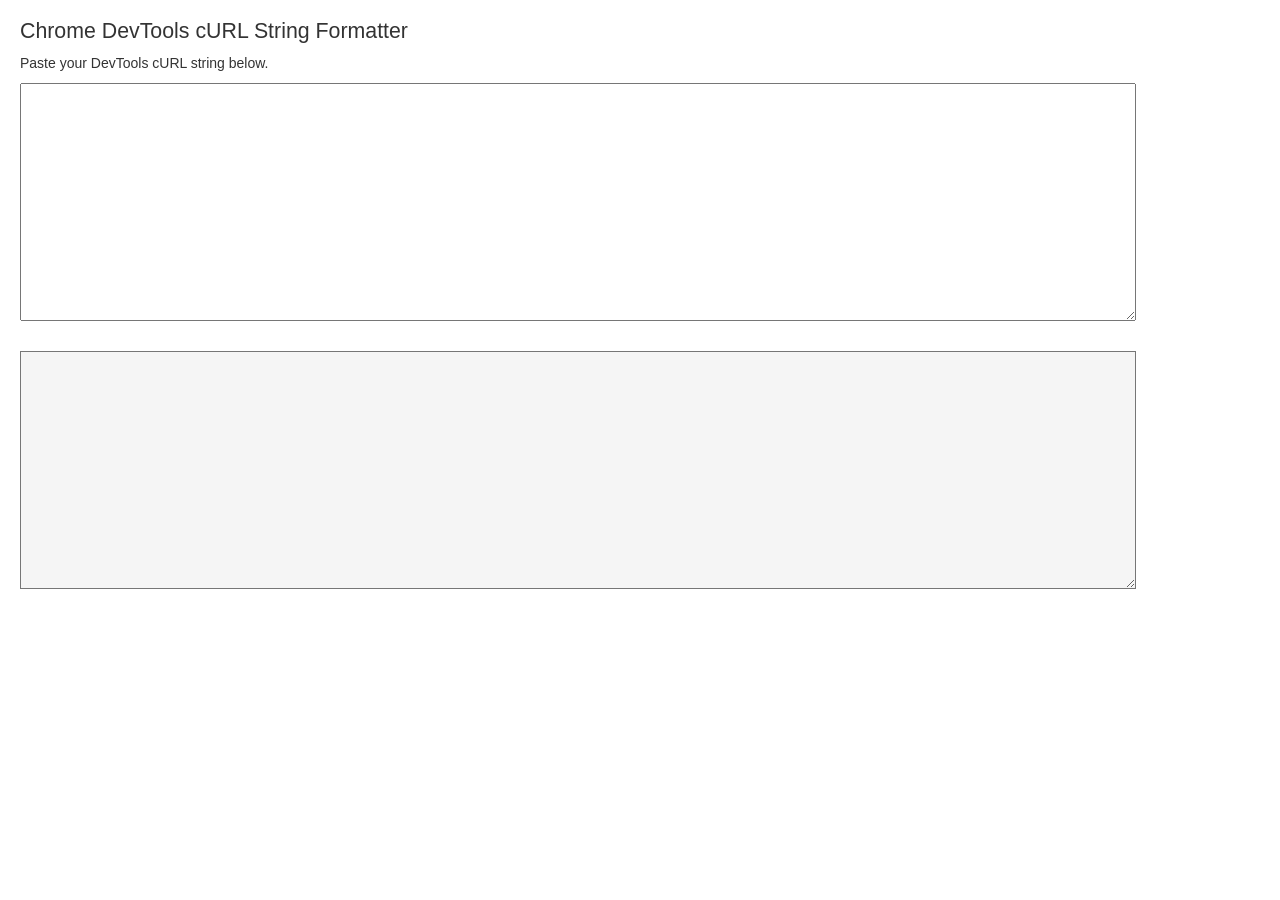
<file: curl-formatter/index.html>
<!DOCTYPE html>
<!-- saved from url=(0025)https://konklone.io/json/ -->
<html><head><meta http-equiv="Content-Type" content="text/html; charset=UTF-8">

<meta name="viewport" content="width=device-width, initial-scale=1.0">

<title>Chrome DevTools cURL String Formatter</title>

<!-- jquery, jquery-csv,bootstrap -->
<script type="text/javascript" src="./curl formatter_files/jquery-2.1.1.min.js"></script>
<script src="./curl formatter_files/jquery.csv.js"></script>
<link href="./curl formatter_files/bootstrap.min.css" type="text/css" rel="stylesheet">


<!-- site styles and JS -->
<link href="./curl formatter_files/site.css" type="text/css" rel="stylesheet">
<script src="./curl formatter_files/highlight.pack.js"></script>

<script>
  var excerptRows = 7;
  var input;
  var url;
  var lastSaved;

  // function log(msg) {
  //   return $(".console").removeClass("error").html(msg);
  // }

  // function error(msg) {
  //   return log(msg).addClass("error");
  // }

  function doJSON() {
    // just in case
    $(".drop").hide();

    // get input JSON, try to parse it
    var newInput = $(".json textarea").val();
    if (newInput == input) return;

    input = newInput;
    if (!input) {
      // wipe the rendered version too
      $(".json code").html("");
      return;
    }

    var json = (input);

    $(".json textarea").val(newInput);

    // if succeeded, prettify and highlight it
    // highlight shows when textarea loses focus
    if (json) {
      // Reset any error message from previous failed parses.
      $("div.error").hide();
      $("div.warning").show();

      var pretty = JSON.stringify(json, undefined, 2);
      $(".json code").html(json);
      if (pretty.length < (50 * 1024))
        hljs.highlightBlock($(".json code").get(0));

        fixed = newInput.replace(/ -H /g, ' \\\n\t-H ')
        fixed = fixed.replace(/ --compressed/, ' \\\n\t--compressed')
        $(".output").val(fixed);

    } else {
      // Show error.
      $("div.warning").hide();
      $("div.error").show();
      $(".json code").html("");
    }

    return true;
  }

  // show rendered JSON
  function showJSON(rendered) {
    console.log("ordered to show JSON: " + rendered);
    if (rendered) {
      if ($(".json code").html()) {
        console.log("there's code to show, showing...");
        $(".json .rendered").show();
        $(".json .editing").hide();
      }
    } else {
      $(".json .rendered").hide();
      $(".json .editing").show().focus();
    }
  }

  function showCSV(rendered) {
    if (rendered) {
      if ($(".csv table").html()) {
        $(".csv .rendered").show();
        $(".csv .editing").hide();
      }
    } else {
      $(".csv .rendered").hide();
      $(".csv .editing").show().focus();
    }
  }

  $(function() {

    $(".json textarea").blur(function() {showJSON(true);});
    $(".json pre").click(function() {showJSON(false)});
    $(".csv textarea").blur(function() {showCSV(true);})
    $(".csv .raw").click(function() {
      showCSV(false);
      $(".csv textarea").focus().select();
      return false;
    })

    // if there's no CSV to download, don't download anything.
    // also, log an analytics event.
    $(".csv a.download").click(function() {
      var data = $(".csv textarea").val();
      if (data) {
        Events.download(data.length);
        return true;
      } else
        return false;
    });


    // transform the JSON whenever it's pasted/edited
    $(".json textarea")
      .on('paste', function() {
        // delay the showing so the paste is pasted by then
        setTimeout(function() {
          doJSON();
          $(".json textarea").blur();
        }, 1);
      })
      .keyup(doJSON); // harmless to repeat doJSON

    // go away
    $("body").click(function() {
      $(".drop").hide();
    });

    $(document)
      .on("dragenter", function(e) {
        e.preventDefault();
        e.stopPropagation();
        $(".drop").show();
      })
      .on("dragover", function(e) {
        e.preventDefault();
        e.stopPropagation();
      })
      .on("dragend", function(e) {
        e.preventDefault();
        e.stopPropagation();
        $(".drop").hide();
      })
      .on("drop", function(e) {
        $(".drop").hide();

        if (e.originalEvent.dataTransfer) {
          if (e.originalEvent.dataTransfer.files.length) {
            e.preventDefault();
            e.stopPropagation();

            var reader = new FileReader();

            reader.onload = function(ev) {
              console.log(ev.target.result);
              $(".json textarea").val(ev.target.result);

              setTimeout(function() {
                doJSON();
                $(".json textarea").blur();
              }, 1);
            }

            reader.readAsText(e.originalEvent.dataTransfer.files[0]);
          }
        }
      });

    // highlight CSV on click
    $(".csv textarea").click(function() {$(this).focus().select();});
  });
</script>

</head>
<body>

<h1>Chrome DevTools cURL String Formatter</h1>

<section class="json">

  <p>
    <span class="instruction editing">
      Paste your DevTools cURL string below.
    </span>

    <span class="instruction rendered">
      Click your formatted cURL string below to edit.
    </span>
  </p>

  <div class="areas">
    <textarea class="editing"></textarea>
    <pre class="rendered"><code></code></pre>
    <div class="drop" style="display: none;">DROP JSON HERE</div>
  </div>

  <div class="error">
    There was an error parsing this string.
  </div>
</section>

<section class="csv">
  <div class="areas">
    <textarea class="output"></textarea>
    <div class="table rendered">
      <table></table>
    </div>
  </div>
</section>

</body></html>
</file>
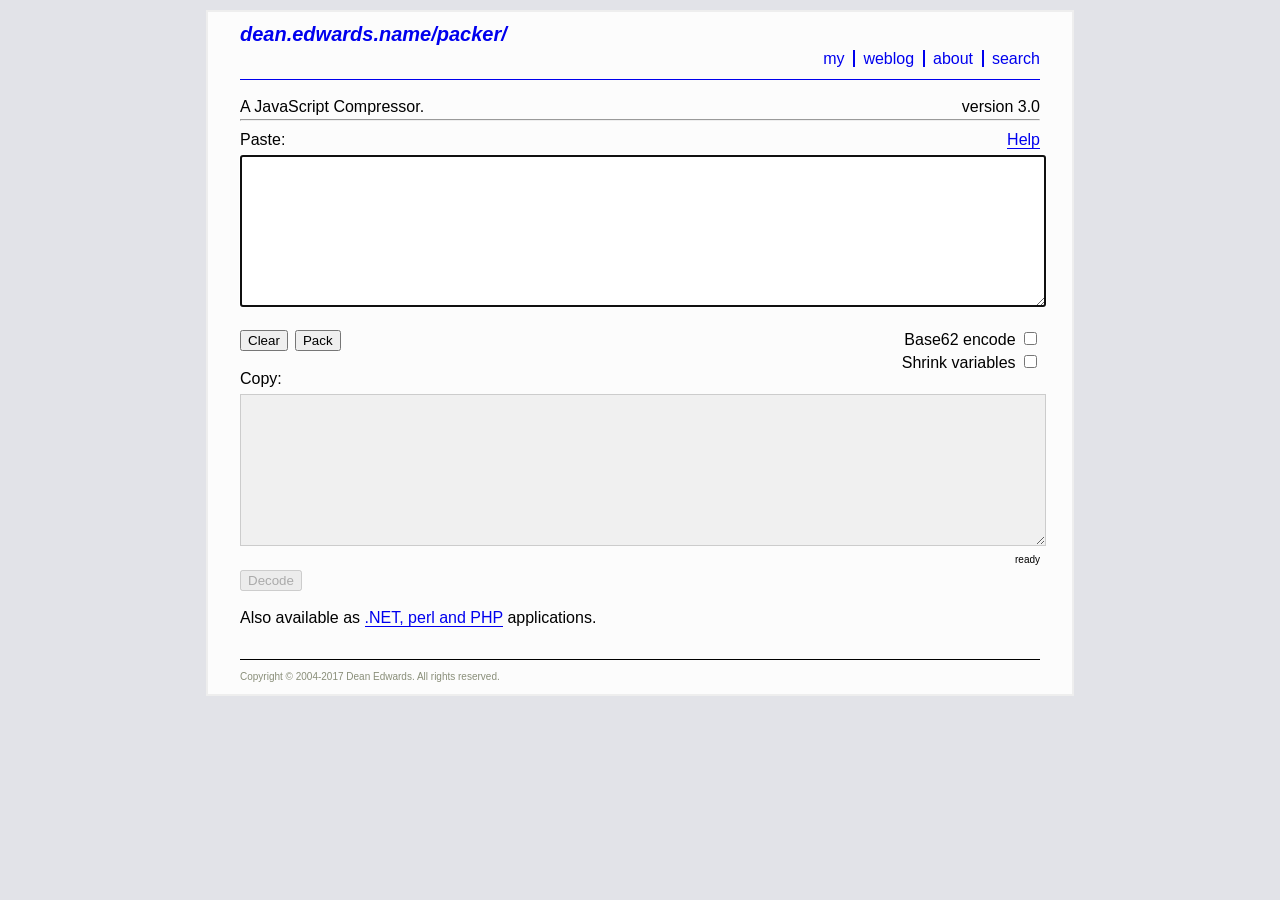
<file: js-packer/index.html>
<!DOCTYPE html>
<!-- saved from url=(0032)http://dean.edwards.name/packer/ -->
<html><head><meta http-equiv="Content-Type" content="text/html; charset=UTF-8">
 <title>/packer/</title>
 
 <meta name="author" content="Dean Edwards"><!-- Keeping code tidy! :) -->
 <link rel="stylesheet" href="./packer_files/style.css" media="all">
 <link rel="icon" href="http://dean.edwards.name/favicon.ico" type="image/x-icon">
 <script src="./packer_files/my.js"></script>
 <!--[if lt IE 9]><script>"abbr,article,footer,header,nav,section,time".replace(/\w+/g,function(t){document.createElement(t)})</script><![endif]-->
 <meta name="description" content="A Javascript compressor.">
 <meta name="keywords" content="packer,javascript,compressor,obfuscator">
 <link rel="stylesheet" href="./packer_files/packer.css" media="screen, projection">
 <script src="./packer_files/base2-load.js"></script>
 <script src="./packer_files/Packer.js"></script>
 <script src="./packer_files/Words.js"></script>
 <script src="./packer_files/bindings.js"></script>
</head>
<body>
<header>
 <h1 class="home"><a href="http://dean.edwards.name/">dean.edwards.name</a>/packer/</h1>
 <nav>
  <ul><!--
--><li><a href="http://dean.edwards.name/my/">my</a></li><!--
--><li><a href="http://dean.edwards.name/weblog/">weblog</a></li><!--
--><li><a href="http://dean.edwards.name/about/">about</a></li><!--
--><li class="last-child"><a href="http://dean.edwards.name/search/">search</a></li><!--
--></ul>
 </nav>
</header>

<h2><span class="description">A JavaScript Compressor.</span> <span class="version">version 3.0</span></h2>
<hr class="short">
<form class="" id="form" method="post">
 <p id="help"><a href="http://dean.edwards.name/packer/usage/">Help</a></p>
 <p><label class="paste">Paste:</label><br>
  <textarea id="input" name="input" rows="10" cols="80" spellcheck="false"></textarea></p>
 <p id="controls">
  <label for="base62">Base62 encode
   <input type="checkbox" id="base62" name="base62" value="1"></label><br>
  <label for="shrink">Shrink variables
   <input type="checkbox" id="shrink" name="shrink" value="1"></label>
 </p>
 <p class="form-buttons" id="input-buttons">
  <input type="file" id="upload-script" name="upload" disabled="">
  <button type="button" id="load-script">Load</button>
  <button type="button" id="clear-all">Clear</button>
  <button type="button" id="pack-script">Pack</button>
 </p>
 <p><label class="copy">Copy:</label>
  <textarea id="output" name="output" rows="10" cols="80" readonly="" spellcheck="false"></textarea></p>
 <p id="message" class="">compression ratio: 228/295=0.773</p>
 <p class="form-buttons" id="output-buttons">
  <button type="submit" id="save-script">Save</button>
  <button type="button" id="decode-script" disabled="">Decode</button>
 </p>
</form>
<p>Also available as <a href="http://dean.edwards.name/download/#packer">.NET, perl and <abbr>PHP</abbr></a> applications.</p>
 
<footer>
 <p>Copyright © 2004-2017 Dean Edwards. All rights reserved.</p>
</footer>


</body></html>
</file>
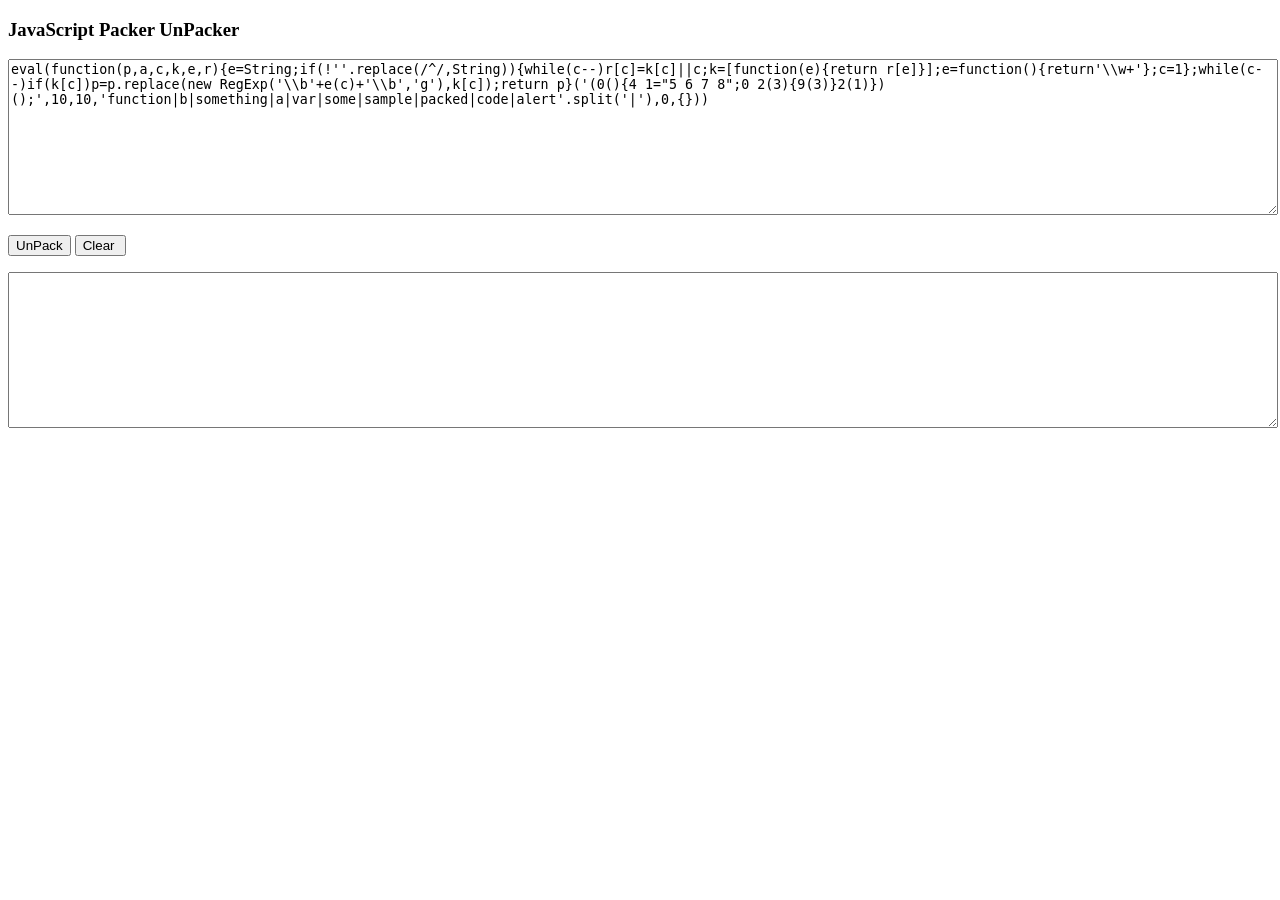
<file: js-unpacker/index.html>
<!DOCTYPE HTML PUBLIC "-//W3C//DTD HTML 4.01//EN" "http://www.w3.org/TR/html4/strict.dtd">
<!--
Created using JS Bin
http://jsbin.com

Copyright (c) 2017 by anonymous (http://jsbin.com/riboluhomi/1/edit)

Released under the MIT license: http://jsbin.mit-license.org
-->
<meta name="robots" content="noindex">
<html>
  <head>
    <meta http-equiv="Content-Type" content="text/html; charset=utf-8">
    <title>UnPacker</title>
  </head>
  <style> textarea {width: 100%} </style>
  <body>


    <div class="container_12">

      <div class="grid_9">

        <h3>JavaScript Packer UnPacker</h3>
      </div>
      <div class="clear"> </div>

      <div class="grid_7">
        <p>
          <label>
            <textarea name="input" id="input" cols="60" rows="10">eval(function(p,a,c,k,e,r){e=String;if(!''.replace(/^/,String)){while(c--)r[c]=k[c]||c;k=[function(e){return r[e]}];e=function(){return'\\w+'};c=1};while(c--)if(k[c])p=p.replace(new RegExp('\\b'+e(c)+'\\b','g'),k[c]);return p}('(0(){4 1="5 6 7 8";0 2(3){9(3)}2(1)})();',10,10,'function|b|something|a|var|some|sample|packed|code|alert'.split('|'),0,{}))</textarea>
          </label>
        </p>
        <p>
          <label>
            <input type="button" name="unpack" id="unpack" value="UnPack">
          </label>
          <label>
            <input type="button" name="clear" id="clear" value="Clear ">
          </label>
        </p>
        <p>
          <label>
            <textarea name="out" id="out" cols="60" rows="10"></textarea>
          </label>
        </p>

      </div>
      <div class="grid_5">

        <script src="https://code.jquery.com/jquery-3.1.0.js"></script>
        <script>
          //////////////////////////////////////////
          //  Un pack the code from the /packer/  //
          //  By matthew@matthewfl.com            //
          //  http://matthewfl.com/unPacker.html  //
          //////////////////////////////////////////
          // version 1.2


          function unPack (code) {
            function indent (code) {
              try {
                var tabs = 0, old=-1, add='';
                for(var i=0;i<code.length;i++) {
                  if(code[i].indexOf("{") != -1) tabs++;
                  if(code[i].indexOf("}") != -1) tabs--;

                  if(old != tabs) {
                    old = tabs;
                    add = "";
                    while (old > 0) {
                      add += "\t";
                      old--;
                    }
                    old = tabs;
                  }

                  code[i] = add + code[i];
                }
              } finally {
                tabs = null;
                old = null;
                add = null;
              }
              return code;
            }

            var env = {
              eval: function (c) {
                code = c;
              },
              window: {},
              document: {}
            };

            eval("with(env) {" + code + "}");

            code = (code+"").replace(/;/g, ";\n").replace(/{/g, "\n{\n").replace(/}/g, "\n}\n").replace(/\n;\n/g, ";\n").replace(/\n\n/g, "\n");

            code = code.split("\n");
            code = indent(code);

            code = code.join("\n");
            return code;
          } 
          $("#unpack").click(function () {
            $("#out").val(unPack($("#input").val()));
          });
          $("#clear").click(function () {
            $("textarea").val('');
          });
        </script>

        </body>
      </html>
</file>
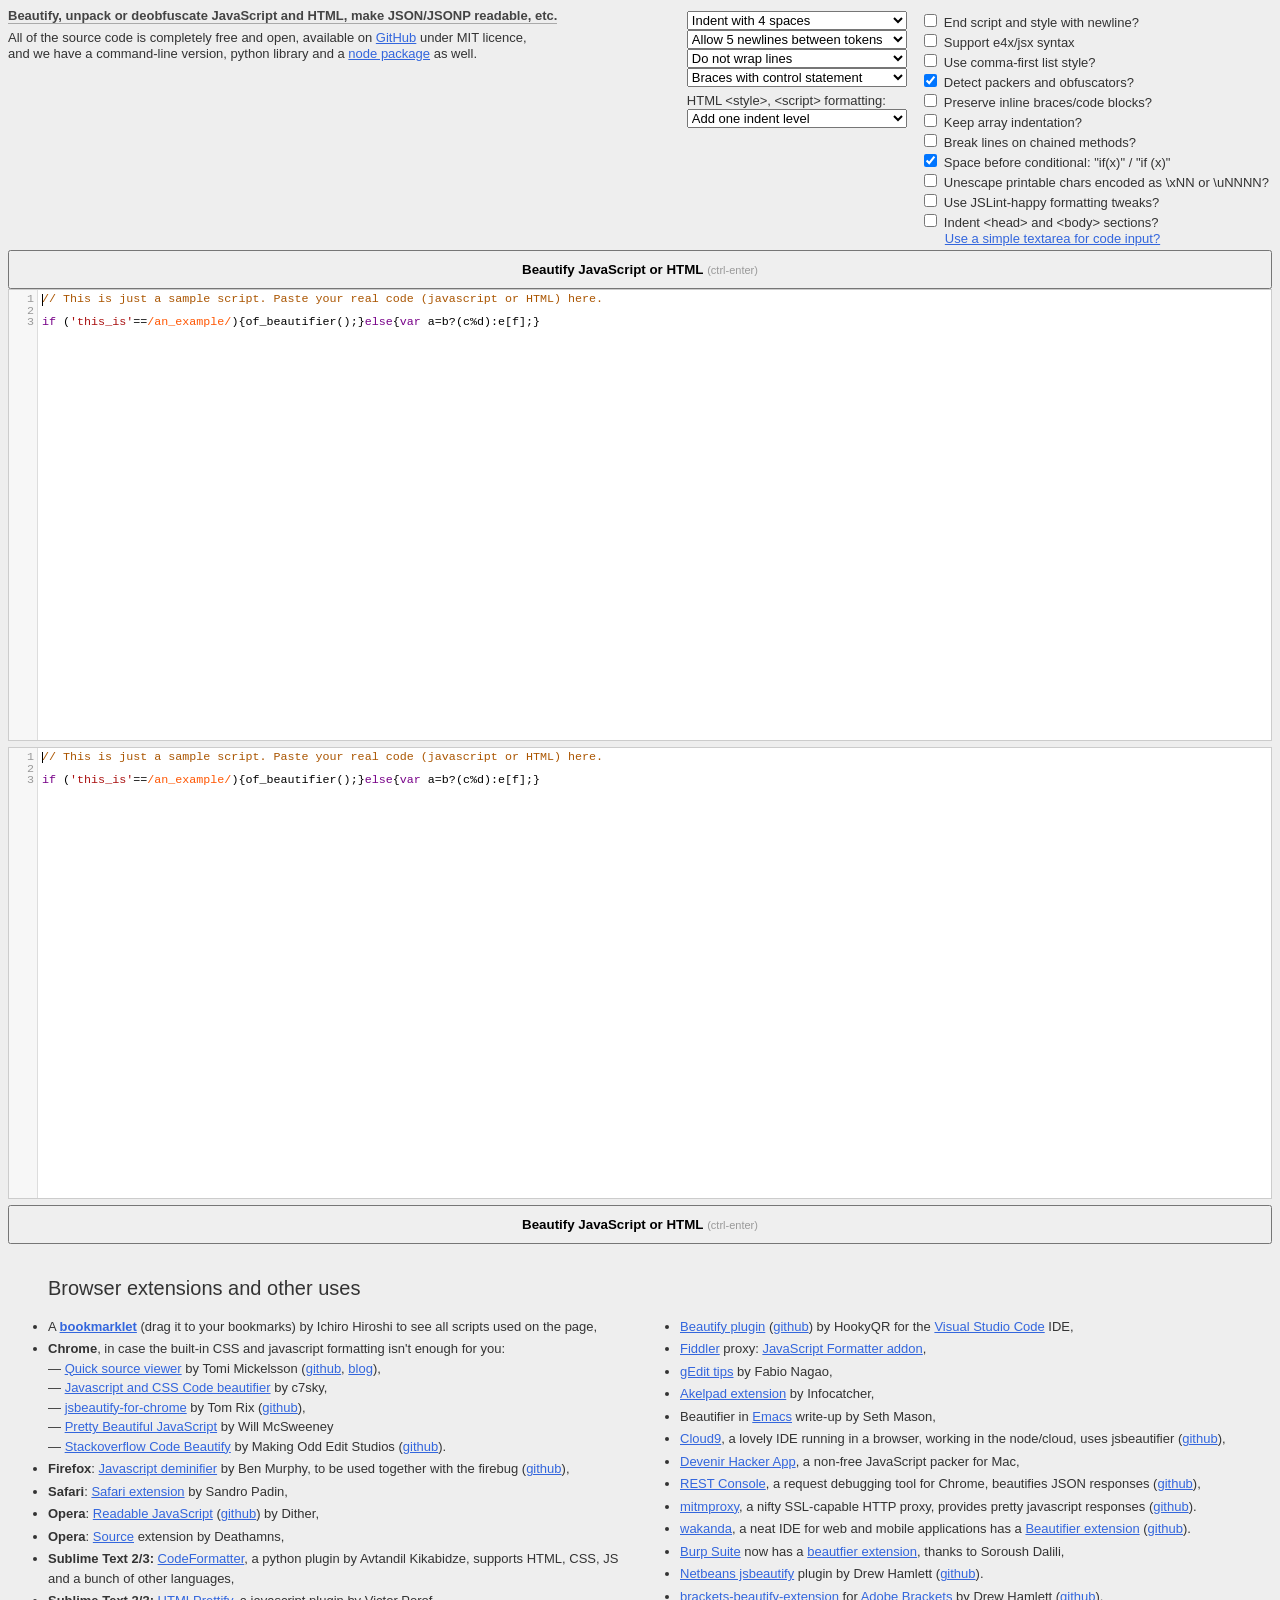
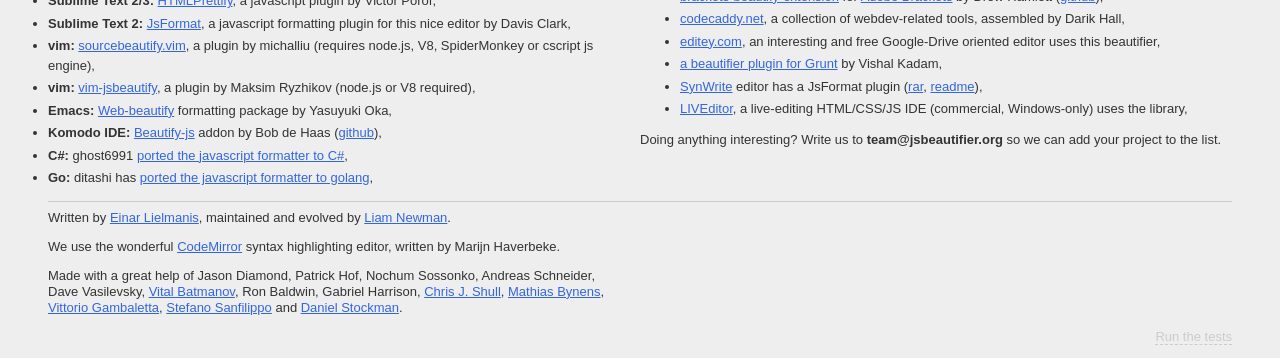
<file: jsbeautifier/index.html>
<!-- saved from url=(0024)http://jsbeautifier.org/ -->
<html><!--
  The MIT License (MIT)

  Copyright (c) 2007-2017 Einar Lielmanis, Liam Newman, and contributors.

  Permission is hereby granted, free of charge, to any person
  obtaining a copy of this software and associated documentation files
  (the "Software"), to deal in the Software without restriction,
  including without limitation the rights to use, copy, modify, merge,
  publish, distribute, sublicense, and/or sell copies of the Software,
  and to permit persons to whom the Software is furnished to do so,
  subject to the following conditions:

  The above copyright notice and this permission notice shall be
  included in all copies or substantial portions of the Software.

  THE SOFTWARE IS PROVIDED "AS IS", WITHOUT WARRANTY OF ANY KIND,
  EXPRESS OR IMPLIED, INCLUDING BUT NOT LIMITED TO THE WARRANTIES OF
  MERCHANTABILITY, FITNESS FOR A PARTICULAR PURPOSE AND
  NONINFRINGEMENT. IN NO EVENT SHALL THE AUTHORS OR COPYRIGHT HOLDERS
  BE LIABLE FOR ANY CLAIM, DAMAGES OR OTHER LIABILITY, WHETHER IN AN
  ACTION OF CONTRACT, TORT OR OTHERWISE, ARISING FROM, OUT OF OR IN
  CONNECTION WITH THE SOFTWARE OR THE USE OR OTHER DEALINGS IN THE
  SOFTWARE.
  --><head><meta http-equiv="Content-Type" content="text/html; charset=UTF-8">
    <!-- if you feel an urge to move this to bootstrap or something, you're most welcome -->
    
    <title>Online JavaScript beautifier</title>
    <link rel="icon" href="http://jsbeautifier.org/web/favicon.png" type="image/png">
    <link rel="stylesheet" href="./index_files/codemirror.css">

    <script src="./index_files/ga.js"></script><script src="./index_files/codemirror.js"></script>
    <script src="./index_files/javascript.js"></script>

    <style>
        body {
            background: #eee;
            color: #333;
        }
        img {
            border: 0;
        }
        a.self {
            font-weight: bold;
            text-decoration: none;
            color: #444;
            border-bottom: 1px solid #aaa
        }
        p, select, label, .blurb, a.turn-off-codemirror {
            font:13px/1.231 arial, sans-serif;
            *font-size:small;
        }
        a.turn-off-codemirror {
            margin-left: 25px;
        }
        button.submit {
            width: 100%;
            padding: 10px 0;
            cursor: pointer;
            margin: 0;
        }
        button.submit em {
            font-size: 11px;
            font-style: normal;
            color: #999;
        }
        label {
            cursor: pointer;
        }
        select {
            width: 220px;
        }
        table#options {
            float: right;
        }
        table#options td {
            vertical-align: top;
            padding-left: 10px;
        }
        .col-6 {
          width: 50%;
          float: left;
        }
        #about {
            float: left;
        }
        #about p {
            margin: 0 6px 6px 0;
        }
        .uses li {
          padding-top: 3px;
          line-height: 150%;
        }
        .uses li.sep {
          margin-top: 8px;
        }
        #testresults {
            display: none;
            font-family: monaco, "lucida console", "courier new", monospace;
        }
        .CodeMirror {
            border: 1px solid #ccc;
            height: 450px;
            font-size: 90%;
            margin-bottom: 6px;
            background: white;
        }
        p {
            margin-left: 40px;
            margin-right: 40px;
        }
        a {
            white-space: nowrap;
            color: #36d;
        }
        .contributor-sep {
          clear: left;
          border-top: 1px solid #ccc;
          padding-top: 8px;
        }
        h2 {
          margin-top: 32px;
          margin-left: 40px;
          margin-bottom: 0;
          font-size: 20px;
          font-weight: normal;
        }
    </style>

    <script src="./index_files/jquery.js"></script>
    <script src="./index_files/jquery.cookie.js"></script>

    <script src="./index_files/beautify.js"></script>
    <script src="./index_files/beautify-css.js"></script>
    <script src="./index_files/beautify-html.js"></script>
    <script src="./index_files/sanitytest.js"></script>
    <script src="./index_files/beautify-javascript-tests.js"></script>
    <script src="./index_files/beautify-css-tests.js"></script>
    <script src="./index_files/beautify-html-tests.js"></script>
    <script src="./index_files/javascriptobfuscator_unpacker.js"></script>
    <script src="./index_files/urlencode_unpacker.js"></script>
    <script src="./index_files/p_a_c_k_e_r_unpacker.js"></script>
    <script src="./index_files/myobfuscate_unpacker.js"></script>

    <script>
        var the = {
            use_codemirror: (!window.location.href.match(/without-codemirror/)),
            beautify_in_progress: false,
            editor: null // codemirror editor
        };

        function run_tests() {
            var st = new SanityTest();
            run_javascript_tests(st, Urlencoded, js_beautify, html_beautify, css_beautify);
            run_css_tests(st, Urlencoded, js_beautify, html_beautify, css_beautify);
            run_html_tests(st, Urlencoded, js_beautify, html_beautify, css_beautify);
            JavascriptObfuscator.run_tests(st);
            P_A_C_K_E_R.run_tests(st);
            Urlencoded.run_tests(st);
            MyObfuscate.run_tests(st);
            var results = st.results_raw()
                .replace(/&/g, '&amp;')
                .replace(/</g, '&lt;')
                .replace(/>/g, '&gt;')
                .replace(/ /g, '&nbsp;')
                .replace(/\r/g, '·')
                .replace(/\n/g, '<br>');
            $('#testresults').html(results).show();
        }


        function any(a, b) {
            return a || b;
        }

        function read_settings_from_cookie() {
            $('#tabsize').val(any($.cookie('tabsize'), '4'));
            $('#brace-style').val(any($.cookie('brace-style'), 'collapse'));
            $('#detect-packers').prop('checked', $.cookie('detect-packers') !== 'off');
            $('#max-preserve-newlines').val(any($.cookie('max-preserve-newlines'), '5'));
            $('#keep-array-indentation').prop('checked', $.cookie('keep-array-indentation') === 'on');
            $('#break-chained-methods').prop('checked', $.cookie('break-chained-methods') === 'on');
            $('#indent-scripts').val(any($.cookie('indent-scripts'), 'normal'));
            $('#space-before-conditional').prop('checked', $.cookie('space-before-conditional') !== 'off');
            $('#wrap-line-length').val(any($.cookie('wrap-line-length'), '0'));
            $('#unescape-strings').prop('checked', $.cookie('unescape-strings') === 'on');
            $('#jslint-happy').prop('checked', $.cookie('jslint-happy') === 'on');
            $('#end-with-newline').prop('checked', $.cookie('end-with-newline') === 'on');
            $('#indent-inner-html').prop('checked', $.cookie('indent-inner-html') === 'on');
            $('#comma-first').prop('checked', $.cookie('comma-first') === 'on');
            $('#e4x').prop('checked', $.cookie('e4x') === 'on');
        }

        function store_settings_to_cookie() {
            var opts = {
                expires: 360
            };
            $.cookie('tabsize', $('#tabsize').val(), opts);
            $.cookie('brace-style', $('#brace-style').val(), opts);
            $.cookie('detect-packers', $('#detect-packers').prop('checked') ? 'on' : 'off', opts);
            $.cookie('max-preserve-newlines', $('#max-preserve-newlines').val(), opts);
            $.cookie('keep-array-indentation', $('#keep-array-indentation').prop('checked') ? 'on' : 'off', opts);
            $.cookie('break-chained-methods', $('#break-chained-methods').prop('checked') ? 'on' : 'off', opts);
            $.cookie('space-before-conditional', $('#space-before-conditional').prop('checked') ? 'on' : 'off',
                opts);
            $.cookie('unescape-strings', $('#unescape-strings').prop('checked') ? 'on' : 'off', opts);
            $.cookie('jslint-happy', $('#jslint-happy').prop('checked') ? 'on' : 'off', opts);
            $.cookie('end-with-newline', $('#end-with-newline').prop('checked') ? 'on' : 'off', opts);
            $.cookie('wrap-line-length', $('#wrap-line-length').val(), opts);
            $.cookie('indent-scripts', $('#indent-scripts').val(), opts);
            $.cookie('indent-inner-html', $('#indent-inner-html').prop('checked') ? 'on' : 'off', opts);
            $.cookie('comma-first', $('#comma-first').prop('checked') ? 'on' : 'off', opts);
            $.cookie('e4x', $('#e4x').prop('checked') ? 'on' : 'off', opts);

        }

        function unpacker_filter(source) {
            var trailing_comments = '',
                comment = '',
                unpacked = '',
                found = false;

            // cut trailing comments
            do {
                found = false;
                if (/^\s*\/\*/.test(source)) {
                    found = true;
                    comment = source.substr(0, source.indexOf('*/') + 2);
                    source = source.substr(comment.length).replace(/^\s+/, '');
                    trailing_comments += comment + "\n";
                } else if (/^\s*\/\//.test(source)) {
                    found = true;
                    comment = source.match(/^\s*\/\/.*/)[0];
                    source = source.substr(comment.length).replace(/^\s+/, '');
                    trailing_comments += comment + "\n";
                }
            } while (found);

            var unpackers = [P_A_C_K_E_R, Urlencoded, JavascriptObfuscator/*, MyObfuscate*/];
            for (var i = 0; i < unpackers.length; i++) {
                if (unpackers[i].detect(source)) {
                    unpacked = unpackers[i].unpack(source);
                    if (unpacked != source) {
                        source = unpacker_filter(unpacked);
                    }
                }
            }

            return trailing_comments + source;
        }


        function beautify() {
            if (the.beautify_in_progress) return;

            store_settings_to_cookie();

            the.beautify_in_progress = true;

            var source = the.editor ? the.editor.getValue() : $('#source').val(),
                output,
                opts = {};

            opts.indent_size = $('#tabsize').val();
            opts.indent_char = opts.indent_size == 1 ? '\t' : ' ';
            opts.max_preserve_newlines = $('#max-preserve-newlines').val();
            opts.preserve_newlines = opts.max_preserve_newlines !== "-1";
            opts.keep_array_indentation = $('#keep-array-indentation').prop('checked');
            opts.break_chained_methods = $('#break-chained-methods').prop('checked');
            opts.indent_scripts = $('#indent-scripts').val();
            opts.brace_style = $('#brace-style').val() + ($('#brace-preserve-inline').prop('checked') ? ",preserve-inline" : "");
            opts.space_before_conditional = $('#space-before-conditional').prop('checked');
            opts.unescape_strings = $('#unescape-strings').prop('checked');
            opts.jslint_happy = $('#jslint-happy').prop('checked');
            opts.end_with_newline = $('#end-with-newline').prop('checked');
            opts.wrap_line_length = $('#wrap-line-length').val();
            opts.indent_inner_html = $('#indent-inner-html').prop('checked');
            opts.comma_first = $('#comma-first').prop('checked');
            opts.e4x = $('#e4x').prop('checked');

            if (looks_like_html(source)) {
                output = html_beautify(source, opts);
            } else {
                if ($('#detect-packers').prop('checked')) {
                    source = unpacker_filter(source);
                }
                output = js_beautify(source, opts);
            }
            if (the.editor) {
                the.editor.setValue(output);
            } else {
                $('#source').val(output);
            }

            the.beautify_in_progress = false;
        }

        function looks_like_html(source) {
            // <foo> - looks like html
            var trimmed = source.replace(/^[ \t\n\r]+/, '');
            return trimmed && (trimmed.substring(0, 1) === '<');
        }
    </script>
</head>

<body>

    <div id="about">
        <p>
            <a class="self" href="http://jsbeautifier.org/">Beautify, unpack or deobfuscate JavaScript and HTML, make JSON/JSONP readable, etc.</a>
        </p>
        <p>
            All of the source code is completely free and open, available on <a href="https://github.com/beautify-web/js-beautify">GitHub</a> under MIT licence,
            <br>and we have a command-line version, python library and a <a href="https://npmjs.org/package/js-beautify">node package</a> as well.
        </p>
    </div>


    <table id="options">
        <tbody><tr>
            <td>
                <select name="tabsize" id="tabsize">
                    <option value="1">Indent with a tab character</option>
                    <option value="2">Indent with 2 spaces</option>
                    <option value="3">Indent with 3 spaces</option>
                    <option value="4">Indent with 4 spaces</option>
                    <option value="8">Indent with 8 spaces</option>
                </select>
                <br>

                <select name="max-preserve-newlines" id="max-preserve-newlines">
                    <option value="-1">Remove all extra newlines</option>
                    <option value="1">Allow 1 newline between tokens</option>
                    <option value="2">Allow 2 newlines between tokens</option>
                    <option value="5">Allow 5 newlines between tokens</option>
                    <option value="10">Allow 10 newlines between tokens</option>
                    <option value="0">Allow unlimited newlines between tokens</option>
                </select>
                <br>

                <select name="wrap-line-length" id="wrap-line-length">
                    <option value="0">Do not wrap lines</option>
                    <option value="40">Wrap lines near 40 characters</option>
                    <option value="70">Wrap lines near 70 characters</option>
                    <option value="80">Wrap lines near 80 characters</option>
                    <option value="110">Wrap lines near 110 characters</option>
                    <option value="120">Wrap lines near 120 characters</option>
                    <option value="160">Wrap lines near 160 characters</option>
                </select>
                <br>

                <select id="brace-style">
                    <option value="collapse">Braces with control statement</option>
                    <option value="expand">Braces on own line</option>
                    <option value="end-expand">End braces on own line</option>
                    <option value="none">Attempt to keep braces where they are</option>
                </select>

                <p style="margin:6px 0 0 0">HTML &lt;style&gt;, &lt;script&gt; formatting:</p>
                <select id="indent-scripts">
                    <option value="keep">Keep indent level of the tag</option>
                    <option value="normal">Add one indent level</option>
                    <option value="separate">Separate indentation</option>
                </select>

            </td>
            <td>
                <input class="checkbox" type="checkbox" id="end-with-newline">
                <label for="end-with-newline">End script and style with newline?</label>
                <br>
                <input class="checkbox" type="checkbox" id="e4x">
                <label for="e4x">Support e4x/jsx syntax</label>
                <br>
                <input class="checkbox" type="checkbox" id="comma-first">
                <label for="comma-first">Use comma-first list style?</label>
                <br>
                <input class="checkbox" type="checkbox" id="detect-packers">
                <label for="detect-packers">Detect packers and obfuscators?</label>
                <br>
                <input class="checkbox" type="checkbox" id="brace-preserve-inline">
                <label for="brace-preserve-inline">Preserve inline braces/code blocks?</label>
                <br>
                <input class="checkbox" type="checkbox" id="keep-array-indentation">
                <label for="keep-array-indentation">Keep array indentation?</label>
                <br>
                <input class="checkbox" type="checkbox" id="break-chained-methods">
                <label for="break-chained-methods">Break lines on chained methods?</label>
                <br>
                <input class="checkbox" type="checkbox" id="space-before-conditional">
                <label for="space-before-conditional">Space before conditional: "if(x)" / "if (x)"</label>
                <br>
                <input class="checkbox" type="checkbox" id="unescape-strings">
                <label for="unescape-strings">Unescape printable chars encoded as \xNN or \uNNNN?</label>
                <br>
                <input class="checkbox" type="checkbox" id="jslint-happy">
                <label for="jslint-happy">Use JSLint-happy formatting tweaks?</label>
                <br>
                <input class="checkbox" type="checkbox" id="indent-inner-html">
                <label for="indent-inner-html">Indent &lt;head&gt; and &lt;body&gt; sections?</label>
                <br><a href="http://jsbeautifier.org/?without-codemirror" class="turn-off-codemirror">Use a simple textarea for code input?</a>


            </td>
        </tr>
    </tbody></table>

    <div style="line-height: 0">
        <button class="submit"><strong>Beautify JavaScript or HTML</strong>  <em>(ctrl-enter)</em>
        </button>
        <textarea id="source" rows="30" cols="160" style="display: none;"></textarea><div class="CodeMirror cm-s-default CodeMirror-focused"><div style="overflow: hidden; position: relative; width: 3px; height: 0px; top: 5px; left: 34px;"><textarea autocorrect="off" autocapitalize="off" spellcheck="false" style="position: absolute; padding: 0px; width: 1000px; height: 1em; outline: none;" tabindex="0"></textarea></div><div class="CodeMirror-vscrollbar" not-content="true"><div style="min-width: 1px; height: 0px;"></div></div><div class="CodeMirror-hscrollbar" not-content="true"><div style="height: 100%; min-height: 1px; width: 0px;"></div></div><div class="CodeMirror-scrollbar-filler" not-content="true"></div><div class="CodeMirror-gutter-filler" not-content="true"></div><div class="CodeMirror-scroll" tabindex="-1"><div class="CodeMirror-sizer" style="margin-left: 29px; margin-bottom: -15px; border-right-width: 15px; min-width: 584.969px; min-height: 41px; padding-right: 0px; padding-bottom: 0px;"><div style="position: relative; top: 0px;"><div class="CodeMirror-lines"><div style="position: relative; outline: none;"><div class="CodeMirror-measure"><span><span>​</span>x</span></div><div class="CodeMirror-measure"></div><div style="position: relative; z-index: 1;"></div><div class="CodeMirror-cursors"><div class="CodeMirror-cursor" style="left: 4px; top: 0px; height: 11px;">&nbsp;</div></div><div class="CodeMirror-code"><div style="position: relative;"><div class="CodeMirror-gutter-wrapper" style="left: -29px; width: 29px;"><div class="CodeMirror-linenumber CodeMirror-gutter-elt" style="left: 0px; width: 20px;">1</div></div><pre class=""><span style="padding-right: 0.1px;"><span class="cm-comment">// This is just a sample script. Paste your real code (javascript or HTML) here.</span></span></pre></div><div style="position: relative;"><div class="CodeMirror-gutter-wrapper" style="left: -29px; width: 29px;"><div class="CodeMirror-linenumber CodeMirror-gutter-elt" style="left: 0px; width: 20px;">2</div></div><pre class=""><span style="padding-right: 0.1px;"><span>​</span></span></pre></div><div style="position: relative;"><div class="CodeMirror-gutter-wrapper" style="left: -29px; width: 29px;"><div class="CodeMirror-linenumber CodeMirror-gutter-elt" style="left: 0px; width: 20px;">3</div></div><pre class=""><span style="padding-right: 0.1px;"><span class="cm-keyword">if</span> (<span class="cm-string">'this_is'</span><span class="cm-operator">==</span><span class="cm-string-2">/an_example/</span>){<span class="cm-variable">of_beautifier</span>();}<span class="cm-keyword">else</span>{<span class="cm-keyword">var</span> <span class="cm-variable">a</span><span class="cm-operator">=</span><span class="cm-variable">b</span><span class="cm-operator">?</span>(<span class="cm-variable">c</span><span class="cm-operator">%</span><span class="cm-variable">d</span>):<span class="cm-variable">e</span>[<span class="cm-variable">f</span>];}</span></pre></div></div></div></div></div></div><div style="position: absolute; height: 15px; width: 1px; top: 41px;"></div><div class="CodeMirror-gutters" style="height: 465px;"><div class="CodeMirror-gutter CodeMirror-linenumbers" style="width: 28px;"></div></div></div></div>
        <button class="submit"><strong>Beautify JavaScript or HTML</strong>  <em>(ctrl-enter)</em>
        </button>
    </div>

    <div class="blurb">

        <h2>Browser extensions and other uses</h2>
        <div class="col-6">
          <ul class="uses">

              <li>A <a href="javascript:(function(){s=document.getElementsByTagName(&#39;SCRIPT&#39;);tx=&#39;&#39;;sr=[];for(i=0;i&lt;s.length;i++){with(s.item(i)){t=text;if(t){tx+=t;}else{sr.push(src)};}};with(window.open()){document.write(&#39;&lt;textarea id=&quot;t&quot;&gt;&#39;+(sr.join(&quot;\n&quot;))+&quot;\n\n-----\n\n&quot;+tx+&#39;&lt;/textarea&gt;&lt;script src=&quot;http://jsbeautifier.org/beautify.js&quot;&gt;&lt;/script&gt;&lt;script&gt;with(document.getElementById(&quot;t&quot;)){value=js_beautify(value);with(style){width=&quot;99%&quot;;height=&quot;99%&quot;;borderStyle=&quot;none&quot;;}};&lt;/script&gt;&#39;);document.close();}})();"><strong>bookmarklet</strong></a> (drag
                  it to your bookmarks) by Ichiro Hiroshi to see all scripts used on the page,</li>

              <li><strong>Chrome</strong>, in case the built-in CSS and javascript formatting isn't enough for you:<br>
                — <a href="https://chrome.google.com/webstore/detail/cfmcghennfbpmhemnnfjhkdmnbidpanb">Quick source viewer</a> by Tomi Mickelsson (<a href="https://github.com/tomimick/chrome-ext-view-src">github</a>, <a href="http://tomicloud.com/2012/07/viewsrc-chrome-ext">blog</a>),<br>
                — <a href="https://chrome.google.com/webstore/detail/javascript-and-css-code-b/iiglodndmmefofehaibmaignglbpdald">Javascript and CSS Code beautifier</a> by c7sky,<br>
                — <a href="https://chrome.google.com/webstore/detail/jsbeautify-for-google-chr/kkioiolcacgoihiiekambdciinadbpfk">jsbeautify-for-chrome</a> by Tom Rix (<a href="https://github.com/rixth/jsbeautify-for-chrome">github</a>),<br>
                — <a href="https://chrome.google.com/webstore/detail/piekbefgpgdecckjcpffhnacjflfoddg">Pretty Beautiful JavaScript</a> by Will McSweeney<br>
                — <a href="https://chrome.google.com/webstore/detail/stackoverflow-code-beauti/pljeafjjkkbacckkollfejkciddacmeb">Stackoverflow Code Beautify</a> by Making Odd Edit Studios (<a href="https://github.com/MakingOddEdit/CodeBeautify">github</a>).
              </li>
              <li><strong>Firefox</strong>: <a href="https://addons.mozilla.org/en-US/firefox/addon/javascript-deminifier/">Javascript deminifier</a> by Ben Murphy, to be
                  used together with the firebug (<a href="https://github.com/benmmurphy/jsdeminifier_xpi/">github</a>),</li>
              <li><strong>Safari</strong>: <a href="http://spadin.github.com/js-beautify-safari-extension">Safari extension</a> by Sandro Padin,</li>
              <li><strong>Opera</strong>: <a href="https://addons.opera.com/addons/extensions/details/readable-javascript/">Readable JavaScript</a>
                  (<a href="https://github.com/Dither/readable-javascript">github</a>) by Dither,</li>
              <li><strong>Opera</strong>: <a href="https://addons.opera.com/addons/extensions/details/source/">Source</a> extension by Deathamns,</li>
              <li><strong>Sublime Text 2/3:</strong>  <a href="https://github.com/akalongman/sublimetext-codeformatter">CodeFormatter</a>, a python plugin by Avtandil Kikabidze, supports HTML, CSS, JS and a bunch of other languages,</li>
              <li><strong>Sublime Text 2/3:</strong>  <a href="https://github.com/victorporof/Sublime-HTMLPrettify">HTMLPrettify</a>, a javascript plugin by Victor Porof,</li>
              <li><strong>Sublime Text 2:</strong>  <a href="https://github.com/jdc0589/JsFormat">JsFormat</a>, a javascript formatting plugin for this nice editor by Davis
                  Clark,</li>
              <li><strong>vim:</strong>  <a href="https://github.com/michalliu/sourcebeautify.vim">sourcebeautify.vim</a>, a plugin by michalliu (requires node.js, V8, SpiderMonkey
                  or cscript js engine),</li>
              <li><strong>vim:</strong>  <a href="https://github.com/maksimr/vim-jsbeautify">vim-jsbeautify</a>, a plugin by Maksim Ryzhikov (node.js or V8 required),</li>

              <li><strong>Emacs:</strong> <a href="https://github.com/yasuyk/web-beautify">Web-beautify</a> formatting package by Yasuyuki Oka,</li>
              <li><strong>Komodo IDE:</strong> <a href="http://komodoide.com/packages/addons/beautify-js/">Beautify-js</a> addon by Bob de Haas (<a href="https://github.com/babobski/Beautify-js">github</a>),</li>
              <li><strong>C#:</strong> ghost6991 <a href="https://github.com/ghost6991/Jsbeautifier">ported the javascript formatter to C#</a>,
              </li><li><strong>Go:</strong> ditashi has <a href="https://github.com/ditashi/jsbeautifier-go">ported the javascript formatter to golang</a>,
            </li></ul>
          </div>
          <div class="col-6">
            <ul class="uses">
              <li><a href="https://marketplace.visualstudio.com/items/HookyQR.beautify">Beautify plugin</a> (<a href="https://github.com/HookyQR/VSCodeBeautify">github</a>) by HookyQR for the <a href="https://code.visualstudio.com/">Visual Studio Code</a> IDE,
              </li><li><a href="http://fiddler2.com/">Fiddler</a> proxy: <a href="http://fiddler2.com/Fiddler2/extensions.asp">JavaScript Formatter addon</a>,
              </li><li><a href="https://github.com/nagaozen/gedit-tunnings/">gEdit tips</a> by Fabio Nagao,</li>
              <li><a href="http://akelpad.sourceforge.net/forum/viewtopic.php?p=11246#11246">Akelpad extension</a> by Infocatcher,</li>
              <li>Beautifier in <a href="http://sethmason.com/2011/04/28/jsbeautify-in-emacs.html">Emacs</a> write-up by Seth Mason,</li>
              <li><a href="http://c9.io/">Cloud9</a>, a lovely IDE running in a browser, working in the node/cloud, uses jsbeautifier (<a href="https://github.com/ajaxorg/cloud9">github</a>),</li>
              <li><a href="https://www.comment-devenir-un-hacker.com/app.html">Devenir Hacker App</a>, a non-free JavaScript packer for Mac,</li>
              <li><a href="http://www.restconsole.com/">REST Console</a>, a request debugging tool for Chrome, beautifies JSON responses (<a href="https://github.com/codeinchaos/rest-console">github</a>),</li>
              <li><a href="http://mitmproxy.org/">mitmproxy</a>, a nifty SSL-capable HTTP proxy, provides pretty javascript responses (<a href="https://github.com/cortesi/mitmproxy">github</a>).</li>
              <li><a href="http://www.wakanda.org/">wakanda</a>, a neat IDE for web and mobile applications has a <a href="http://forum.wakanda.org/showthread.php?1483-3-new-extensions-JSLint-Beautifier-and-Snippet">Beautifier extension</a>
                  (<a href="https://github.com/Wakanda/wakanda-extensions/tree/master/Beautifier">github</a>).</li>
              <li><a href="http://portswigger.net/burp/">Burp Suite</a> now has a <a href="https://github.com/irsdl/BurpSuiteJSBeautifier/">beautfier extension</a>,
                  thanks to Soroush Dalili,</li>
              <li><a href="http://plugins.netbeans.org/plugin/43263/jsbeautify">Netbeans jsbeautify</a> plugin by Drew Hamlett
                  (<a href="https://github.com/drewhjava/netbeans-jsbeautify">github</a>).</li>
              <li><a href="https://github.com/drewhjava/brackets-beautify">brackets-beautify-extension</a> for <a href="http://brackets.io/">Adobe Brackets</a> by Drew
                  Hamlett (<a href="https://github.com/drewhjava/brackets-beautify">github</a>),</li>
              <li><a href="http://codecaddy.net/">codecaddy.net</a>, a collection of webdev-related tools, assembled by Darik Hall,
              </li><li><a href="http://www.editey.com/">editey.com</a>, an interesting and free Google-Drive oriented editor uses this beautifier,
              </li><li><a href="https://github.com/vkadam/grunt-jsbeautifier">a beautifier plugin for Grunt</a> by Vishal Kadam,
              </li><li><a href="http://www.uvviewsoft.com/synwrite/">SynWrite</a> editor has a JsFormat plugin (<a href="https://sourceforge.net/projects/synwrite-addons/files/PyPlugins/Alexey.JsFormat/">rar</a>, <a href="http://synwrite.sourceforge.net/forums/viewtopic.php?f=19&amp;t=865">readme</a>),
              </li><li><a href="http://liveditor.com/">LIVEditor</a>, a live-editing HTML/CSS/JS IDE (commercial, Windows-only) uses the library,
          </li></ul>
        </div>
        <p>Doing anything interesting? Write us to <b>team@jsbeautifier.org</b> so we can add your project to the list.</p>

        <p class="contributor-sep">Written by <a href="https://github.com/einars">Einar Lielmanis</a>, maintained and evolved by <a href="https://github.com/bitwiseman/">Liam Newman</a>.</p>
        <p>We use the wonderful <a href="http://codemirror.net/">CodeMirror</a> syntax highlighting editor, written by Marijn Haverbeke.
        </p>
        <p class="contributors">Made with a great help of Jason&nbsp;Diamond, Patrick&nbsp;Hof, Nochum&nbsp;Sossonko, Andreas&nbsp;Schneider,
            <br>Dave&nbsp;Vasilevsky,
            <a href="https://moikrug.ru/vital">Vital&nbsp;Batmanov</a>, Ron&nbsp;Baldwin, Gabriel&nbsp;Harrison,
            <a href="http://shullian.com/">Chris J. Shull</a>,
            <a href="http://mathiasbynens.be/">Mathias Bynens</a>,
            <br>
            <a href="https://www.vittgam.net/">Vittorio Gambaletta</a>,
            <a href="https://github.com/esseks">Stefano Sanfilippo</a> and
            <a href="https://github.com/evocateur">Daniel Stockman</a>.
        </p>

        <p style="text-align:right">
            <a href="http://jsbeautifier.org/#" style="color: #ccc; border-bottom: 1px dashed #ccc; text-decoration: none;" onclick="run_tests(); return false;">Run the tests</a>
        </p>

    </div>
    <div id="testresults"></div>
    <script>
        $(function () {

            read_settings_from_cookie();

            var default_text =
                "// This is just a sample script. Paste your real code (javascript or HTML) here.\n\nif ('this_is'==/an_example/){of_beautifier();}else{var a=b?(c%d):e[f];}";
            var textArea = $('#source')[0];

            if (the.use_codemirror && typeof CodeMirror !== 'undefined') {
                the.editor = CodeMirror.fromTextArea(textArea, {
                        theme: 'default',
                        lineNumbers: true
                    });
                the.editor.focus();

                the.editor.setValue(default_text);
                $('.CodeMirror').click(function () {
                    if (the.editor.getValue() == default_text) {
                        the.editor.setValue('');
                    }
                });
            } else {
                $('#source').val(default_text).bind('click focus', function () {
                    if ($(this).val() == default_text) {
                        $(this).val('');
                    }
                }).bind('blur', function () {
                    if (!$(this).val()) {
                        $(this).val(default_text);
                    }
                });
            }


            $(window).bind('keydown', function (e) {
                if (e.ctrlKey && e.keyCode == 13) {
                    beautify();
                }
            })
            $('.submit').click(beautify);
            $('select').change(beautify);


        });
    </script>
    <script>
        var _gaq = [
            ['_setAccount', 'UA-7409939-1'],
            ['_trackPageview']
        ];
        (function (d, t) {
            var g = d.createElement(t),
                s = d.getElementsByTagName(t)[0];
            g.src = '//www.google-analytics.com/ga.js';
            s.parentNode.insertBefore(g, s);
        }(document, 'script'));
    </script>



</body></html>
</file>
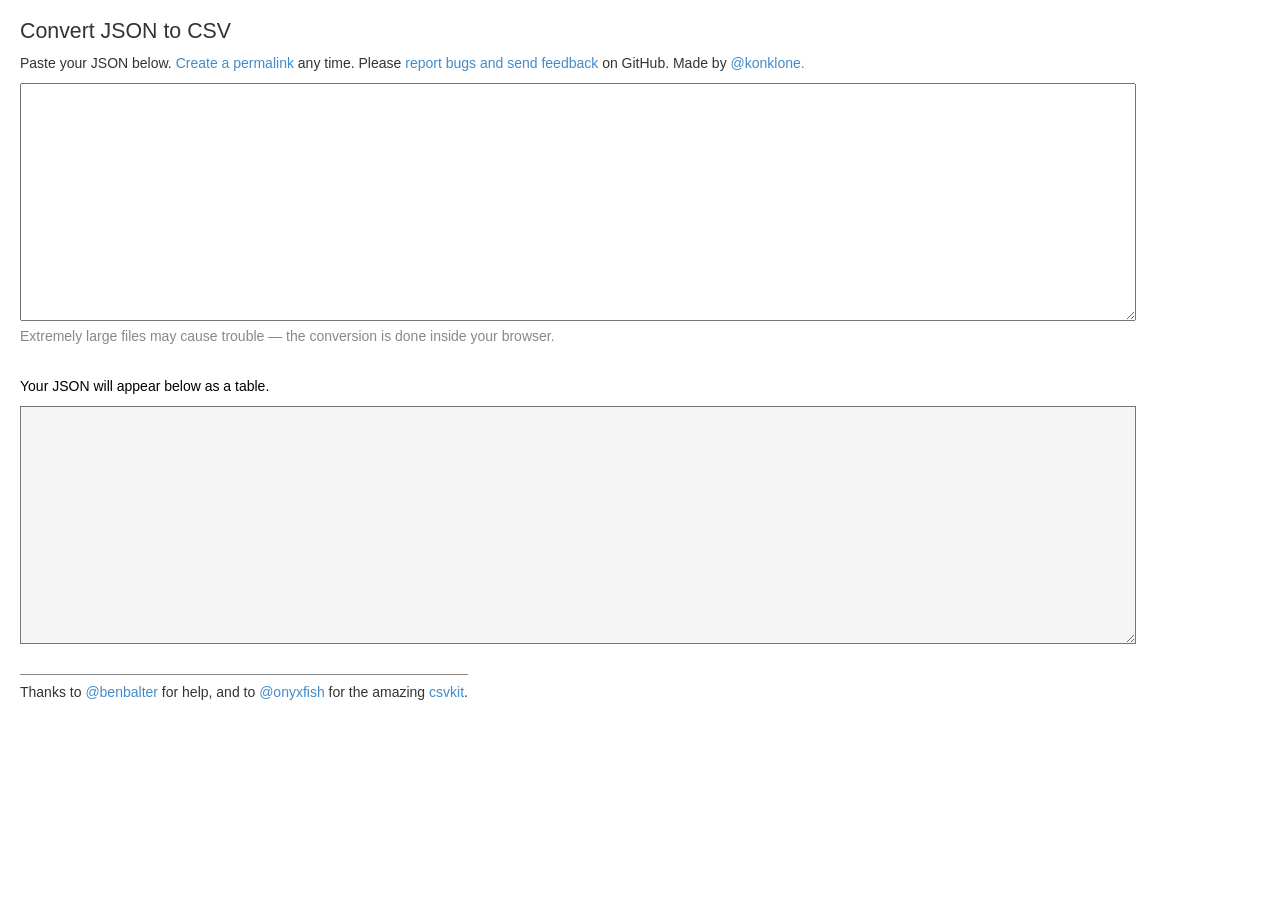
<file: json2csv/index.html>
<!doctype html>
<head>
<meta charset="utf-8" />
<meta name="viewport" content="width=device-width, initial-scale=1.0" />

<title>JSON to CSV</title>
<meta name="og:title" content="JSON to CSV" />

<meta name="description" content="A simple, in-browser JSON viewer, and CSV converter." />
<meta name="og:description" content="A simple, in-browser JSON viewer and CSV converter." />

<meta name="author" content="Eric Mill" />
<meta name="twitter:creator" content="@konklone" />
<meta name="twitter:url" content="https://konklone.io/json/" />

<link rel="shortcut icon" href="/json/favicon.png" />
<link rel="canonical" href="https://konklone.io/json/" />

<!--
redirect users to the https version of the website.
but: only check when on the production domain.
-->
<script type="text/javascript">
  var enforce = "konklone.io";
  if ((enforce == window.location.host) && (window.location.protocol != "https:"))
    window.location.protocol = "https";
</script>

<!-- jquery, jquery-csv,bootstrap -->
<script type='text/javascript' src='assets/jquery-2.1.1.min.js'></script>
<script src="assets/jquery.csv.js"></script>
<link href="assets/bootstrap.min.css" type="text/css" rel="stylesheet" />


<!-- site styles and JS -->
<link href="assets/site.css" type="text/css" rel="stylesheet" />
<link href="assets/github.css" type="text/css" rel="stylesheet" />
<script src="assets/site.js"></script>
<script src="assets/highlight.pack.js"></script>

<script>
  var excerptRows = 7;
  var input;
  var url;
  var lastSaved;

  // function log(msg) {
  //   return $(".console").removeClass("error").html(msg);
  // }

  // function error(msg) {
  //   return log(msg).addClass("error");
  // }

  function doJSON() {
    // just in case
    $(".drop").hide();

    // get input JSON, try to parse it
    var newInput = $(".json textarea").val();
    if (newInput == input) return;

    input = newInput;
    if (!input) {
      // wipe the rendered version too
      $(".json code").html("");
      return;
    }

    var json = jsonFrom(input);

    // if succeeded, prettify and highlight it
    // highlight shows when textarea loses focus
    if (json) {
      // Reset any error message from previous failed parses.
      $("div.error").hide();
      $("div.warning").show();

      var pretty = JSON.stringify(json, undefined, 2);
      $(".json code").html(pretty);
      if (pretty.length < (50 * 1024))
        hljs.highlightBlock($(".json code").get(0));

      // convert to CSV, make available
      doCSV(json);
    } else {
      // Show error.
      $("div.warning").hide();
      $("div.error").show();
      $(".json code").html("");
    }

    // Either way, update the error-reporting link to include the latest.
    setErrorReporting(null, input);

    return true;
  }

  // show rendered JSON
  function showJSON(rendered) {
    console.log("ordered to show JSON: " + rendered);
    if (rendered) {
      if ($(".json code").html()) {
        console.log("there's code to show, showing...");
        $(".json .rendered").show();
        $(".json .editing").hide();
      }
    } else {
      $(".json .rendered").hide();
      $(".json .editing").show().focus();
    }
  }

  function showCSV(rendered) {
    if (rendered) {
      if ($(".csv table").html()) {
        $(".csv .rendered").show();
        $(".csv .editing").hide();
      }
    } else {
      $(".csv .rendered").hide();
      $(".csv .editing").show().focus();
    }
  }

  // takes an array of flat JSON objects, converts them to arrays
  // renders them into a small table as an example
  function renderCSV(objects) {
    var rows = $.csv.fromObjects(objects, {justArrays: true});
    if (rows.length < 1) return;

    // find CSV table
    var table = $(".csv table")[0];
    $(table).html("");

    // render header row
    var thead = document.createElement("thead");
    var tr = document.createElement("tr");
    var header = rows[0];
    for (field in header) {
      var th = document.createElement("th");
      $(th).html(header[field])
      tr.appendChild(th);
    }
    thead.appendChild(tr);

    // render body of table
    var tbody = document.createElement("tbody");
    for (var i=1; i<rows.length; i++) {
      tr = document.createElement("tr");
      for (field in rows[i]) {
        var td = document.createElement("td");
        $(td)
          .html(rows[i][field])
          .attr("title", rows[i][field]);
        tr.appendChild(td);
      }
      tbody.appendChild(tr);
    }

    table.appendChild(thead);
    table.appendChild(tbody);
  }

  function doCSV(json) {
    // 1) find the primary array to iterate over
    // 2) for each item in that array, recursively flatten it into a tabular object
    // 3) turn that tabular object into a CSV row using jquery-csv
    var inArray = arrayFrom(json);

    var outArray = [];
    for (var row in inArray)
        outArray[outArray.length] = parse_object(inArray[row]);

    $("span.rows.count").text("" + outArray.length);

    var csv = $.csv.fromObjects(outArray);
    // excerpt and render first 10 rows
    renderCSV(outArray.slice(0, excerptRows));
    showCSV(true);

    // show raw data if people really want it
    $(".csv textarea").val(csv);

    // download link to entire CSV as data
    // thanks to https://jsfiddle.net/terryyounghk/KPEGU/
    // and https://stackoverflow.com/questions/14964035/how-to-export-javascript-array-info-to-csv-on-client-side
    var uri = "data:text/csv;charset=utf-8," + encodeURIComponent(csv);
    $(".csv a.download").attr("href", uri);
  }

  // loads original pasted JSON from textarea, saves to anonymous gist
  // rate-limiting means this could easily fail with a 403.
  function saveJSON() {
    if (!input) return false;
    if (input == lastSaved) return false;

    // save a permalink to an anonymous gist
    var gist = {
      description: "test",
      public: false,
      files: {
        "source.json": {
            "content": input
        }
      }
    };

    // TODO: show spinner/msg while this happens

    console.log("Saving to an anonymous gist...");
    $.post(
      'https://api.github.com/gists',
      JSON.stringify(gist)
    ).done(function(data, status, xhr) {

      // take new Gist id, make permalink
      setPermalink(data.id);

      // send analytics event
      Events.permalink();

      // mark what we last saved
      lastSaved = input;

      // update error-reporting link, including permalink
      setErrorReporting(data.id, input);

      console.log("Remaining this hour: " + xhr.getResponseHeader("X-RateLimit-Remaining"));

    }).fail(function(xhr, status, errorThrown) {
      console.log(xhr);

      // send analytics event
      Events.permalink_error(status);

      // TODO: gracefully handle rate limit errors
      // if (status == 403)

      // TODO: show when saving will be available
      // e.g. "try again in 5 minutes"
      // var reset = xhr.getResponseHeader("X-RateLimit-Reset");
      // var date = new Date();
      // date.setTime(parseInt(reset) * 1000);
      // use http://momentjs.com/ to say "in _ minutes"

    });

    return false;
  }

  // Updates the error-reporting link to include current details.
  //
  // If the passed-in `id` is not null, a permalink is included.
  // If the passed-in `id` is null, then no permalink is included.
  // (Needed explicitly because the current URL doesn't always refer
  // to a permalink related to the current value of the textarea.)
  //
  // The current body of the textarea will be encoded into the URI,
  // to pre-populate the GitHub issue template, but only if the body
  // is < 7KB (7,168). GitHub's nginx server rejects query strings
  // longer than ~8KB.
  //
  // If no `id` is given, and content is too long, the URL will
  // encode only a title, and no body.
  function setErrorReporting(id, content) {
    var base = "https://github.com/konklone/json/issues/new";

    var title = "Error parsing some specific JSON";

    var body = "I'm having an issue converting this JSON:\n\n";
    if (id) body += (
      window.location.protocol + "//" +
      window.location.host + window.location.pathname +
      "?id=" + id + "\n\n"
    );

    if (content.length <= (7 * 1024))
      body += ("```json\n" + content + "\n```");

    var finalUrl = base + "?title=" + encodeURIComponent(title) +
      "&body=" + encodeURIComponent(body);

    $(".error a.report").attr("href", finalUrl);

    // console.log("Updated error reporting link to:" + finalUrl);
    return true;
  }

  // given a valid gist ID, set the permalink to use it
  function setPermalink(id) {
    if (history && history.pushState)
      history.pushState({id: id}, null, "?id=" + id);

    // log("Permalink created! (Copy from the location bar.)")
  }

  // check query string for gist ID
  function loadPermalink() {
    var id = getParam("id");
    if (!id) return;

    $.get('https://api.github.com/gists/' + id,
      function(data, status, xhr) {
        console.log("Remaining this hour: " + xhr.getResponseHeader("X-RateLimit-Remaining"));

        var input = data.files["source.json"].content;
        $(".json textarea").val(input);
        doJSON();
        showJSON(true);
      }
    ).fail(function(xhr, status, errorThrown) {
      console.log("Error fetching anonymous gist!");
      console.log(xhr);
      console.log(status);
      console.log(errorThrown);
    });
  }

  $(function() {

    $(".json textarea").blur(function() {showJSON(true);});
    $(".json pre").click(function() {showJSON(false)});
    $(".csv textarea").blur(function() {showCSV(true);})
    $(".csv .raw").click(function() {
      showCSV(false);
      $(".csv textarea").focus().select();
      return false;
    })

    // if there's no CSV to download, don't download anything.
    // also, log an analytics event.
    $(".csv a.download").click(function() {
      var data = $(".csv textarea").val();
      if (data) {
        Events.download(data.length);
        return true;
      } else
        return false;
    });

    // Both elements are present on page-load, so use normal click handler.
    $(".save a, .error a.save").click(saveJSON);

    // transform the JSON whenever it's pasted/edited
    $(".json textarea")
      .on('paste', function() {
        // delay the showing so the paste is pasted by then
        setTimeout(function() {
          doJSON();
          $(".json textarea").blur();
        }, 1);
      })
      .keyup(doJSON); // harmless to repeat doJSON

    // go away
    $("body").click(function() {
      $(".drop").hide();
    });

    $(document)
      .on("dragenter", function(e) {
        e.preventDefault();
        e.stopPropagation();
        $(".drop").show();
      })
      .on("dragover", function(e) {
        e.preventDefault();
        e.stopPropagation();
      })
      .on("dragend", function(e) {
        e.preventDefault();
        e.stopPropagation();
        $(".drop").hide();
      })
      .on("drop", function(e) {
        $(".drop").hide();

        if (e.originalEvent.dataTransfer) {
          if (e.originalEvent.dataTransfer.files.length) {
            e.preventDefault();
            e.stopPropagation();

            var reader = new FileReader();

            reader.onload = function(ev) {
              console.log(ev.target.result);
              $(".json textarea").val(ev.target.result);

              setTimeout(function() {
                doJSON();
                $(".json textarea").blur();
              }, 1);
            }

            reader.readAsText(e.originalEvent.dataTransfer.files[0]);
          }
        }
      });

    // highlight CSV on click
    $(".csv textarea").click(function() {$(this).focus().select();});

    loadPermalink();
  });
</script>

</head>
<body>

<h1>Convert JSON to CSV</h1>

<section class="json">

  <p>
    <span class="instruction editing">
      Paste your JSON below.
    </span>

    <span class="instruction rendered">
      Click your JSON below to edit.
    </span>

    <span class="save">
      <a href="#">Create a permalink</a> any time.
    </span>

    <span>
      Please <a target="_blank" href="https://github.com/konklone/json/issues">report bugs and send feedback</a> on GitHub.
    </span>

    <span>
      Made by <a href="https://twitter.com/konklone">@konklone.</a>
    </span>
  </p>

  <div class="areas">
    <textarea class="editing"></textarea>
    <pre class="rendered"><code></code></pre>
    <div class="drop">DROP JSON HERE</div>
  </div>

  <div class="warning">
    Extremely large files may cause trouble &mdash; the conversion is done inside your browser.
  </div>

  <div class="error">
    There was an error parsing this JSON. If you're sure this JSON is valid, please
    <a class="report" target="_blank"
      href="https://github.com/konklone/json/issues/new">
      file an issue</a>.
    You can
    <a class="save" href="#">create a permalink to the error</a>
    any time.
  </div>
</section>

<section class="csv">

  <p>
    <span class="rendered">
      Below are the first few rows (<span class="rows count"></span> total).

      <a download="result.csv" href="#" class="download">
        Download the entire CSV</a>,

      or <a href="#" class="raw">show the raw data</a>.
    </span>

    <span class="editing">
      Your JSON will appear below as a table.
    </span>
  </p>

  <div class="areas">
    <textarea class="editing" readonly></textarea>
    <div class="table rendered">
      <table></table>
    </div>
  </div>
</section>

<footer>
<p>
  Thanks to <a href="https://twitter.com/benbalter">@benbalter</a> for help, and to <a href="https://twitter.com/onyxfish">@onyxfish</a> for the amazing <a href="https://csvkit.readthedocs.org/en/latest/scripts/in2csv.html">csvkit</a>.
</p>
</footer>

<script>
  (function(i,s,o,g,r,a,m){i['GoogleAnalyticsObject']=r;i[r]=i[r]||function(){
  (i[r].q=i[r].q||[]).push(arguments)},i[r].l=1*new Date();a=s.createElement(o),
  m=s.getElementsByTagName(o)[0];a.async=1;a.src=g;m.parentNode.insertBefore(a,m)
  })(window,document,'script','https://www.google-analytics.com/analytics.js','ga');

  ga('create', 'UA-252618-16', 'konklone.io');
  ga('set', 'forceSSL', true);
  ga('set', 'anonymizeIp', true);
  ga('send', 'pageview');
</script>

</body>
</html>
</file>
<file: curl-formatter/curl formatter_files/site.css>
body {padding: 20px;}
h1 {
  font-size: 16pt; padding: 0; margin: 0;
  margin-bottom: 10px;
}

.console {
  margin-bottom: 10px;
  font-size: 80%;
  display: none;
} .console.in-use {background: #f5f5f5;}
.console.error {color: #d00;}


/* position textareas and renderings over each other */
.areas {position: relative; width: 90%; height: 17em;}

.json textarea,
.json pre,
.csv textarea,
.csv .table,
.json .drop {
  width: 100%; height: 100%;
  position: absolute;
}

.csv .table {overflow-x: scroll;}
.json pre {cursor: pointer;}

.json .drop {
  opacity: 0.5; background-color: #444;
  vertical-align: middle; text-align: center;
  color: #fff; font-size: 40pt;
  padding-top: 75px;
}

/* show empty textarea by default */
.json textarea {display: block;}
.json .rendered {display: none;}
.json .drop {display: none; z-index: 100;}
.csv textarea {}
.csv .rendered {display: none;}

.json .error a.report {font-weight: bold;}
.json .warning {margin-top: 5px; color: #888;}
.json .error {
  display: none;
  margin-top: 5px;
  color: #a00; font-weight: normal;
}
.json .permalink {display: none;}

.csv {color: black;margin-top: 30px;}
.csv textarea {background-color: #f5f5f5; color: #888;}


/** csv rendered table **/

.csv table {font-size: 10pt;}
.csv table tr {background-color: #fff;}
.csv table thead tr,
.csv table tbody tr:nth-child(2n) {background-color: #f8f8f8;}

.csv td, .csv th {
  max-width: 250px;
  text-overflow: ellipsis;
  overflow: hidden;
  white-space: nowrap;
  line-height: 1em;
  border: 1px solid #aaa;
  padding: 6px 6px;
}

/** footer **/

footer {
  margin-top: 30px;
}

footer p {
  display: inline-block;
  line-height: 25px;
  border-top: 1px solid #888;
  padding-top: 5px;
}

/* harmonize bootstrap and highlightjs background colors */
.hljs {background-color: #f5f5f5 !important;}
</file>
<file: js-packer/packer_files/style.css>
html{margin:0; padding:0; background-color:#e2e3e8;}
body{font-family:"Trebuchet MS", Arial, Helvetica, sans-serif; padding:0 2em; line-height:1.4; background-color:#fcfcfc; width:80%; min-width:20em; max-width:50em; margin:10px auto; border:2px solid #eee;}
@media (max-width:320px){
 body{margin:0; width:auto; min-width:none; max-width:none; margin:0; border:none;}
}
dt{font-weight:bold}
img{vertical-align:middle;}
article, aside, footer, header{display:block; margin:1em 0}
nav{display:block; margin:0}
header a, h1 a, h2 a, h3 a{color:#00e !important; border-bottom:none}
a{text-decoration:none; border-bottom:1px solid}
a:link, cite a:link{color:#00e; border-color:#00e}
a:visited, cite a:visited{color:#551a86; border-color:#551a86}
a:hover{color:darkred!important; background-color:#ffc!important; border-color:darkred!important}
blockquote{padding:0 2em; margin:1.33em 2em; border-left:2em solid #e6e9f9; color:#444}
blockquote address{text-align:right; font-size:smaller}
blockquote address a{color:#898e79}
pre, code, kbd{font-size:1em; font-style:normal; font-weight:normal; font-family:Consolas, Monaco, "Lucida Console", "Liberation Mono", "DejaVu Sans Mono", "Bitstream Vera Sans Mono", "Courier New"}
pre{font-size:small; border:1px solid #e7e7ef; background-color:#f6f6f9; padding:1em}
header{margin-top:0; padding:1ex 0}
body > header{color:#00e; border-bottom:1px solid #00e}
footer{padding:1ex 0; font-size:smaller; margin-bottom:0}
body > footer{border-top:1px solid black; margin-top:3em; font-size:x-small; padding:0; color:#898e79}
article h2{border-bottom:1px solid #ccf}
header h1{font-style:italic; font-size:1.25em; margin:0}
nav ul{list-style:none; text-align:right; margin:0; padding:0}
nav ul.sub-menu{text-align:left;font-size:small}
nav li{display:inline; margin-left:1ex}
header nav li{border-left:2px solid; padding-left:1ex}
nav li:first-child{border-left:none; margin-left:0}
article header{border-bottom:none}
article footer{border-top:none;}
.meta{margin:1em 0 1.33em 1.33em; padding:0; color:#898e79}
.meta a{color:inherit}
.meta cite{color:black; font-style:normal}
.note{background-color:#ffc; padding:0 1em; border:1px solid #eeb}
.note blockquote{border-color:#eeb}
.footnote{font-style:italic}
.error{color:darkred}
/* forms */
fieldset{margin:0; padding:0; border:none}
form.contact fieldset{background-color:#f2f3f8; border:1px solid #e6e9f9; padding:1em}
form.contact fieldset p{margin:0; clear:left}
form.contact p label{display:inline;  float:left;  width:6em;  padding:3px 0}
form.contact p input{display:inline; float:left; width:34em; border:2px solid #e6e9f9}
form.contact textarea{display:inline; float:left; width:40em; margin-top:1em; border:2px solid #e6e9f9}
/* blog */
#weblog-single header h2{color:black}
#prev-next{font-size:smaller}
#prev-next span,#comments .permalink span{display:none}
#prev-next .prev{float:left}
#prev-next .prev:before{content:"\2190"; margin-right:1ex}
#prev-next .next{float:right}
#prev-next .next:after{content:"\2192"; margin-left:1ex}
#prev-next nav:after{content:"\A0"; clear:both}
#comments article{padding:10px 0 20px 40px}
#comments article:after{display:block; content:""; margin:0 auto; border-bottom:1px solid #e6e9f9}
.trackback *{color:#898e79 !important; border-color:#898e79 !important}
#comments .permalink{margin:0 0 -2.33em -40px}
#comments .preview article{padding-top:0; border-left:20px solid #a66}
/* WEBLOG EXTRAS */
blockquote.verse{margin:auto;font-style:italic;font-size:1.1em;font-family:"Times New Roman", Times, serif; text-align:center;width:24em;background-color:ivory;border:1px solid black; color:#631919; padding:1em}
blockquote.verse h4{margin-top:0;text-decoration:underline}
blockquote.verse p{margin:0}
blockquote.verse hr{width:25%;height:1px}
/* syntax highlighting */
.highlight{color:black}
.highlight span{display:inline!important}
.highlight .comment{color:green}
.highlight .conditional{background:#ffffa0}
.highlight .string,.highlight .regexp,.highlight .number{color:darkred}
.highlight .keyword{color:blue}
.highlight .special{color:red}
.highlight .tag{color:purple;font-weight:bold}
.highlight .attribute{font-weight:bold}
.highlight .attribute.value{color:blue;font-weight:normal}
.highlight .entity{color:orangered}
.highlight .processing-instruction{color:orchid;font-style:italic}
/* HTML */
.html .doctype{color:steelblue;font-style:italic}
/* CSS */
.css .comment{color:gray}
.css .selector{color:darkred;font-weight:bold}
.css .at_rule{color:orangered}
.css .property{font-weight:bold}
.css .property.value{color:blue;font-weight:normal}
/* JavaScript */
.javascript .global{color:teal}
.javascript .base2{color:purple}
@media print{
 html{background-color:white}
 body{margin:0; width:auto; min-width:none; max-width:none; font-size:medium; border:none; background-color:white}
 body > header, nav, form{display:none!important}
 header, a{color:black !important}
 a{border:none!important}
 a[href]:after{content:" (" attr(href) ")"; font-size:smaller}
 #home-page a[href]:after, #my-page a[href]:after, .meta a[href]:after, .permalink a[href]:after{content:""}
}
</file>
<file: js-packer/packer_files/packer.css>
h2 {margin: 0.5em 0em; font-weight: normal; font-size: 1em;}
hr {clear: both;}
.version {float: right;}
.description {float: left;}
form {padding: 0; margin: 0;}
textarea {margin: 0;
 white-space: pre-wrap;       /* css-3 */
 white-space: -moz-pre-wrap;  /* Mozilla, since 1999 */
 white-space: -pre-wrap;      /* Opera 4-6 */
 white-space: -o-pre-wrap;    /* Opera 7 */
 word-wrap: break-word;       /* Internet Explorer 5.5+ */
}
#form textarea {clear: both; width: 98%; margin-top: 4px; padding: 0 2px; font-family: monospace;}
@media screen and (min-width: 0px) {#form textarea{width: 100%;}}
textarea.disabled, .disabled textarea {background-color: #EEEEEE; border: 2px solid #898E79;}
*.disabled, .disabled * {color: #898E79 !important;}
#output {background-color: #F0F0F0; border-color: #CCCCCC;}
#controls {float: right; text-align: right;}
#controls select {font-size: 0.83em; vertical-align: top;}
#message {font-size: x-small; margin-top: 0.5em;}
.error {color: #AA3333;}
#form #message {margin: 0 0 1em 0; float: right;}
#help {float: right;}
#form p {margin: 0;}
#form p.form-buttons, #form #controls {margin: 1em 0;}
p.form-buttons button {margin-right: 0.2em;}
.menu {display: none;}
#disabled {font-weight: bold; text-align: center; display: none; color: #000000 !important;}
.disabled #disabled {display: block;}
#upload-script {display: none;}
p.footnote {margin-bottom: 0; float: left;}
#load-script, #save-script {display: none;}
</file>
<file: jsbeautifier/index_files/codemirror.css>
/* BASICS */

.CodeMirror {
  /* Set height, width, borders, and global font properties here */
  font-family: monospace;
  height: 300px;
}

/* PADDING */

.CodeMirror-lines {
  padding: 4px 0; /* Vertical padding around content */
}
.CodeMirror pre {
  padding: 0 4px; /* Horizontal padding of content */
}

.CodeMirror-scrollbar-filler, .CodeMirror-gutter-filler {
  background-color: white; /* The little square between H and V scrollbars */
}

/* GUTTER */

.CodeMirror-gutters {
  border-right: 1px solid #ddd;
  background-color: #f7f7f7;
  white-space: nowrap;
}
.CodeMirror-linenumbers {}
.CodeMirror-linenumber {
  padding: 0 3px 0 5px;
  min-width: 20px;
  text-align: right;
  color: #999;
  -moz-box-sizing: content-box;
  box-sizing: content-box;
}

.CodeMirror-guttermarker { color: black; }
.CodeMirror-guttermarker-subtle { color: #999; }

/* CURSOR */

.CodeMirror div.CodeMirror-cursor {
  border-left: 1px solid black;
}
/* Shown when moving in bi-directional text */
.CodeMirror div.CodeMirror-secondarycursor {
  border-left: 1px solid silver;
}
.CodeMirror.cm-fat-cursor div.CodeMirror-cursor {
  width: auto;
  border: 0;
  background: #7e7;
}
.CodeMirror.cm-fat-cursor div.CodeMirror-cursors {
  z-index: 1;
}

.cm-animate-fat-cursor {
  width: auto;
  border: 0;
  -webkit-animation: blink 1.06s steps(1) infinite;
  -moz-animation: blink 1.06s steps(1) infinite;
  animation: blink 1.06s steps(1) infinite;
}
@-moz-keyframes blink {
  0% { background: #7e7; }
  50% { background: none; }
  100% { background: #7e7; }
}
@-webkit-keyframes blink {
  0% { background: #7e7; }
  50% { background: none; }
  100% { background: #7e7; }
}
@keyframes blink {
  0% { background: #7e7; }
  50% { background: none; }
  100% { background: #7e7; }
}

/* Can style cursor different in overwrite (non-insert) mode */
div.CodeMirror-overwrite div.CodeMirror-cursor {}

.cm-tab { display: inline-block; text-decoration: inherit; }

.CodeMirror-ruler {
  border-left: 1px solid #ccc;
  position: absolute;
}

/* DEFAULT THEME */

.cm-s-default .cm-keyword {color: #708;}
.cm-s-default .cm-atom {color: #219;}
.cm-s-default .cm-number {color: #164;}
.cm-s-default .cm-def {color: #00f;}
.cm-s-default .cm-variable,
.cm-s-default .cm-punctuation,
.cm-s-default .cm-property,
.cm-s-default .cm-operator {}
.cm-s-default .cm-variable-2 {color: #05a;}
.cm-s-default .cm-variable-3 {color: #085;}
.cm-s-default .cm-comment {color: #a50;}
.cm-s-default .cm-string {color: #a11;}
.cm-s-default .cm-string-2 {color: #f50;}
.cm-s-default .cm-meta {color: #555;}
.cm-s-default .cm-qualifier {color: #555;}
.cm-s-default .cm-builtin {color: #30a;}
.cm-s-default .cm-bracket {color: #997;}
.cm-s-default .cm-tag {color: #170;}
.cm-s-default .cm-attribute {color: #00c;}
.cm-s-default .cm-header {color: blue;}
.cm-s-default .cm-quote {color: #090;}
.cm-s-default .cm-hr {color: #999;}
.cm-s-default .cm-link {color: #00c;}

.cm-negative {color: #d44;}
.cm-positive {color: #292;}
.cm-header, .cm-strong {font-weight: bold;}
.cm-em {font-style: italic;}
.cm-link {text-decoration: underline;}
.cm-strikethrough {text-decoration: line-through;}

.cm-s-default .cm-error {color: #f00;}
.cm-invalidchar {color: #f00;}

/* Default styles for common addons */

div.CodeMirror span.CodeMirror-matchingbracket {color: #0f0;}
div.CodeMirror span.CodeMirror-nonmatchingbracket {color: #f22;}
.CodeMirror-matchingtag { background: rgba(255, 150, 0, .3); }
.CodeMirror-activeline-background {background: #e8f2ff;}

/* STOP */

/* The rest of this file contains styles related to the mechanics of
   the editor. You probably shouldn't touch them. */

.CodeMirror {
  line-height: 1;
  position: relative;
  overflow: hidden;
  background: white;
  color: black;
}

.CodeMirror-scroll {
  overflow: scroll !important; /* Things will break if this is overridden */
  /* 30px is the magic margin used to hide the element's real scrollbars */
  /* See overflow: hidden in .CodeMirror */
  margin-bottom: -30px; margin-right: -30px;
  padding-bottom: 30px;
  height: 100%;
  outline: none; /* Prevent dragging from highlighting the element */
  position: relative;
  -moz-box-sizing: content-box;
  box-sizing: content-box;
}
.CodeMirror-sizer {
  position: relative;
  border-right: 30px solid transparent;
  -moz-box-sizing: content-box;
  box-sizing: content-box;
}

/* The fake, visible scrollbars. Used to force redraw during scrolling
   before actuall scrolling happens, thus preventing shaking and
   flickering artifacts. */
.CodeMirror-vscrollbar, .CodeMirror-hscrollbar, .CodeMirror-scrollbar-filler, .CodeMirror-gutter-filler {
  position: absolute;
  z-index: 6;
  display: none;
}
.CodeMirror-vscrollbar {
  right: 0; top: 0;
  overflow-x: hidden;
  overflow-y: scroll;
}
.CodeMirror-hscrollbar {
  bottom: 0; left: 0;
  overflow-y: hidden;
  overflow-x: scroll;
}
.CodeMirror-scrollbar-filler {
  right: 0; bottom: 0;
}
.CodeMirror-gutter-filler {
  left: 0; bottom: 0;
}

.CodeMirror-gutters {
  position: absolute; left: 0; top: 0;
  z-index: 3;
}
.CodeMirror-gutter {
  white-space: normal;
  height: 100%;
  -moz-box-sizing: content-box;
  box-sizing: content-box;
  display: inline-block;
  margin-bottom: -30px;
  /* Hack to make IE7 behave */
  *zoom:1;
  *display:inline;
}
.CodeMirror-gutter-wrapper {
  position: absolute;
  z-index: 4;
  height: 100%;
}
.CodeMirror-gutter-elt {
  position: absolute;
  cursor: default;
  z-index: 4;
}

.CodeMirror-lines {
  cursor: text;
  min-height: 1px; /* prevents collapsing before first draw */
}
.CodeMirror pre {
  /* Reset some styles that the rest of the page might have set */
  -moz-border-radius: 0; -webkit-border-radius: 0; border-radius: 0;
  border-width: 0;
  background: transparent;
  font-family: inherit;
  font-size: inherit;
  margin: 0;
  white-space: pre;
  word-wrap: normal;
  line-height: inherit;
  color: inherit;
  z-index: 2;
  position: relative;
  overflow: visible;
}
.CodeMirror-wrap pre {
  word-wrap: break-word;
  white-space: pre-wrap;
  word-break: normal;
}

.CodeMirror-linebackground {
  position: absolute;
  left: 0; right: 0; top: 0; bottom: 0;
  z-index: 0;
}

.CodeMirror-linewidget {
  position: relative;
  z-index: 2;
  overflow: auto;
}

.CodeMirror-widget {}

.CodeMirror-measure {
  position: absolute;
  width: 100%;
  height: 0;
  overflow: hidden;
  visibility: hidden;
}
.CodeMirror-measure pre { position: static; }

.CodeMirror div.CodeMirror-cursor {
  position: absolute;
  border-right: none;
  width: 0;
}

div.CodeMirror-cursors {
  visibility: hidden;
  position: relative;
  z-index: 3;
}
.CodeMirror-focused div.CodeMirror-cursors {
  visibility: visible;
}

.CodeMirror-selected { background: #d9d9d9; }
.CodeMirror-focused .CodeMirror-selected { background: #d7d4f0; }
.CodeMirror-crosshair { cursor: crosshair; }

.cm-searching {
  background: #ffa;
  background: rgba(255, 255, 0, .4);
}

/* IE7 hack to prevent it from returning funny offsetTops on the spans */
.CodeMirror span { *vertical-align: text-bottom; }

/* Used to force a border model for a node */
.cm-force-border { padding-right: .1px; }

@media print {
  /* Hide the cursor when printing */
  .CodeMirror div.CodeMirror-cursors {
    visibility: hidden;
  }
}

/* See issue #2901 */
.cm-tab-wrap-hack:after { content: ''; }

/* Help users use markselection to safely style text background */
span.CodeMirror-selectedtext { background: none; }
</file>
<file: json2csv/assets/site.css>
body {padding: 20px;}
h1 {
  font-size: 16pt; padding: 0; margin: 0;
  margin-bottom: 10px;
}

.console {
  margin-bottom: 10px;
  font-size: 80%;
  display: none;
} .console.in-use {background: #f5f5f5;}
.console.error {color: #d00;}


/* position textareas and renderings over each other */
.areas {position: relative; width: 90%; height: 17em;}

.json textarea,
.json pre,
.csv textarea,
.csv .table,
.json .drop {
  width: 100%; height: 100%;
  position: absolute;
}

.csv .table {overflow-x: scroll;}
.json pre {cursor: pointer;}

.json .drop {
  opacity: 0.5; background-color: #444;
  vertical-align: middle; text-align: center;
  color: #fff; font-size: 40pt;
  padding-top: 75px;
}

/* show empty textarea by default */
.json textarea {display: block;}
.json .rendered {display: none;}
.json .drop {display: none; z-index: 100;}
.csv textarea {}
.csv .rendered {display: none;}

.json .error a.report {font-weight: bold;}
.json .warning {margin-top: 5px; color: #888;}
.json .error {
  display: none;
  margin-top: 5px;
  color: #a00; font-weight: normal;
}
.json .permalink {display: none;}

.csv {color: black;margin-top: 30px;}
.csv textarea {background-color: #f5f5f5; color: #888;}


/** csv rendered table **/

.csv table {font-size: 10pt;}
.csv table tr {background-color: #fff;}
.csv table thead tr,
.csv table tbody tr:nth-child(2n) {background-color: #f8f8f8;}

.csv td, .csv th {
  max-width: 250px;
  text-overflow: ellipsis;
  overflow: hidden;
  white-space: nowrap;
  line-height: 1em;
  border: 1px solid #aaa;
  padding: 6px 6px;
}

/** footer **/

footer {
  margin-top: 30px;
}

footer p {
  display: inline-block;
  line-height: 25px;
  border-top: 1px solid #888;
  padding-top: 5px;
}

/* harmonize bootstrap and highlightjs background colors */
.hljs {background-color: #f5f5f5 !important;}
</file>
<file: json2csv/assets/github.css>
/*

github.com style (c) Vasily Polovnyov <vast@whiteants.net>

*/

.hljs {
  display: block; padding: 0.5em;
  color: #333;
  background: #f8f8f8
}

.hljs-comment,
.hljs-template_comment,
.diff .hljs-header,
.hljs-javadoc {
  color: #998;
  font-style: italic
}

.hljs-keyword,
.css .rule .hljs-keyword,
.hljs-winutils,
.javascript .hljs-title,
.nginx .hljs-title,
.hljs-subst,
.hljs-request,
.hljs-status {
  color: #333;
  font-weight: bold
}

.hljs-number,
.hljs-hexcolor,
.ruby .hljs-constant {
  color: #099;
}

.hljs-string,
.hljs-tag .hljs-value,
.hljs-phpdoc,
.tex .hljs-formula {
  color: #d14
}

.hljs-title,
.hljs-id,
.coffeescript .hljs-params,
.scss .hljs-preprocessor {
  color: #900;
  font-weight: bold
}

.javascript .hljs-title,
.lisp .hljs-title,
.clojure .hljs-title,
.hljs-subst {
  font-weight: normal
}

.hljs-class .hljs-title,
.haskell .hljs-type,
.vhdl .hljs-literal,
.tex .hljs-command {
  color: #458;
  font-weight: bold
}

.hljs-tag,
.hljs-tag .hljs-title,
.hljs-rules .hljs-property,
.django .hljs-tag .hljs-keyword {
  color: #000080;
  font-weight: normal
}

.hljs-attribute,
.hljs-variable,
.lisp .hljs-body {
  color: #008080
}

.hljs-regexp {
  color: #009926
}

.hljs-symbol,
.ruby .hljs-symbol .hljs-string,
.lisp .hljs-keyword,
.tex .hljs-special,
.hljs-prompt {
  color: #990073
}

.hljs-built_in,
.lisp .hljs-title,
.clojure .hljs-built_in {
  color: #0086b3
}

.hljs-preprocessor,
.hljs-pragma,
.hljs-pi,
.hljs-doctype,
.hljs-shebang,
.hljs-cdata {
  color: #999;
  font-weight: bold
}

.hljs-deletion {
  background: #fdd
}

.hljs-addition {
  background: #dfd
}

.diff .hljs-change {
  background: #0086b3
}

.hljs-chunk {
  color: #aaa
}
</file>
